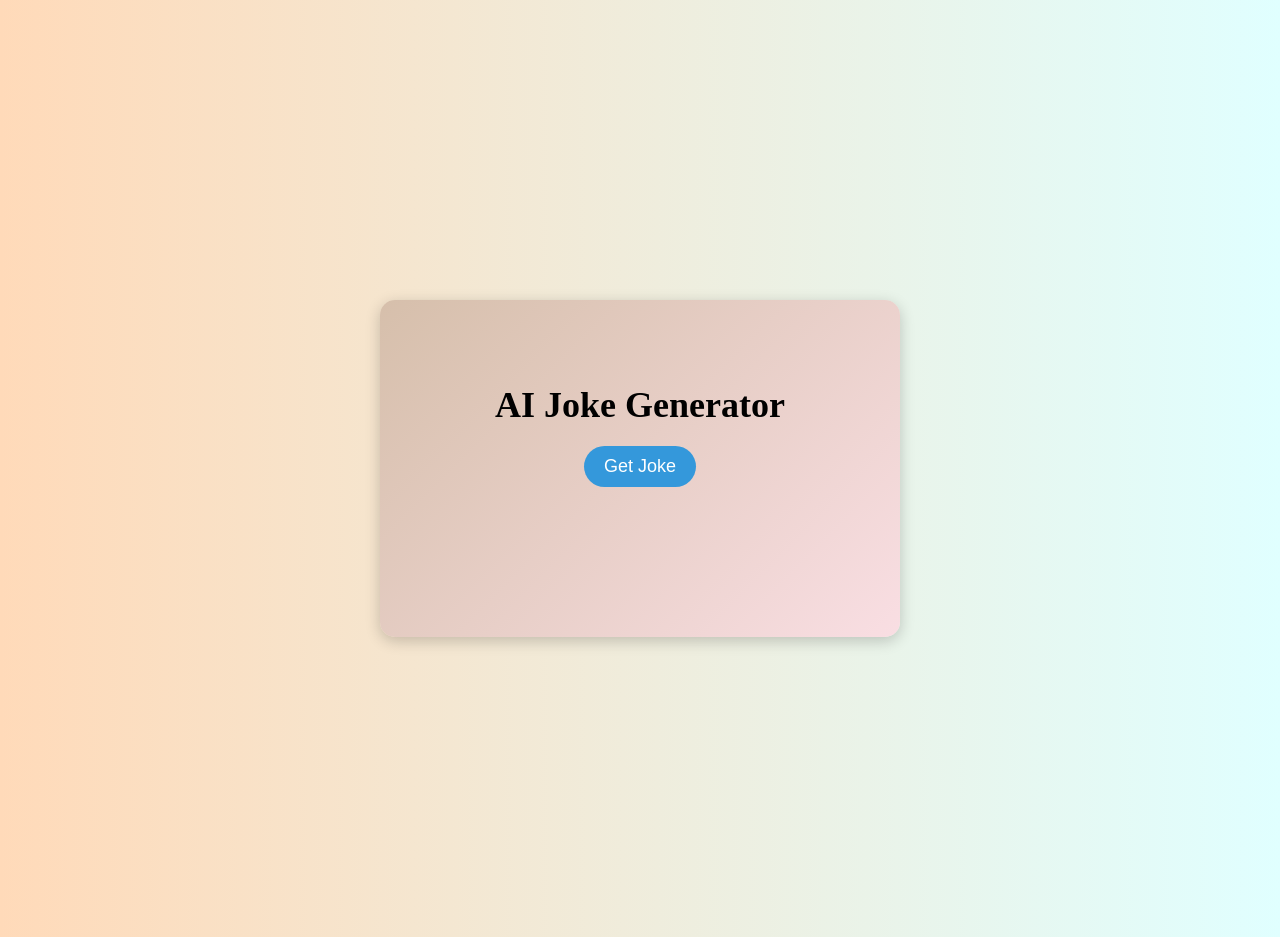
<file: index.html>
<!DOCTYPE html>
<html lang="en">
<head>
    <meta charset="UTF-8">
    <meta name="viewport" content="width=device-width, initial-scale=1.0">
    <title>Mini Project</title>
    <link rel="stylesheet" href="joke.css">
</head>
<body>

    <div id="main">
    <h1> AI Joke Generator</h1>

 <button id="btn">Get Joke</button>

 <p id="joke"></p>

 </div>

 <script src="script.js"></script>
</body>
</html>
</file>
<file: joke.css>
body{
    text-align: center;
background: linear-gradient(to right, #FFDAB9, #E0FFFF);
}



h1{
    font-size: 36px;
    margin-bottom: 20px;
}



#btn{
    padding:10px 20px;
    font-size: 18px;
    background-color: #3498db;
    color:white;
    border: none;
    border-radius:116px;
    cursor:pointer;
}

#btn:hover{
    background-color: rgb(64, 61, 61);
}

#main{
    width: 400px;        
    margin: 300px auto;    
    padding: 60px;
    text-align: center;
    background:linear-gradient(135deg, #d6bfab, #f9dee3);
    border-radius: 15px;   
    box-shadow: 0 4px 15px rgba(0,0,0,0.2); 

}


#joke{
    margin-top: 20px;
    font-size: 20px;
    font-style: italic;
    color: white;
    min-height: 50px;
}
</file>
